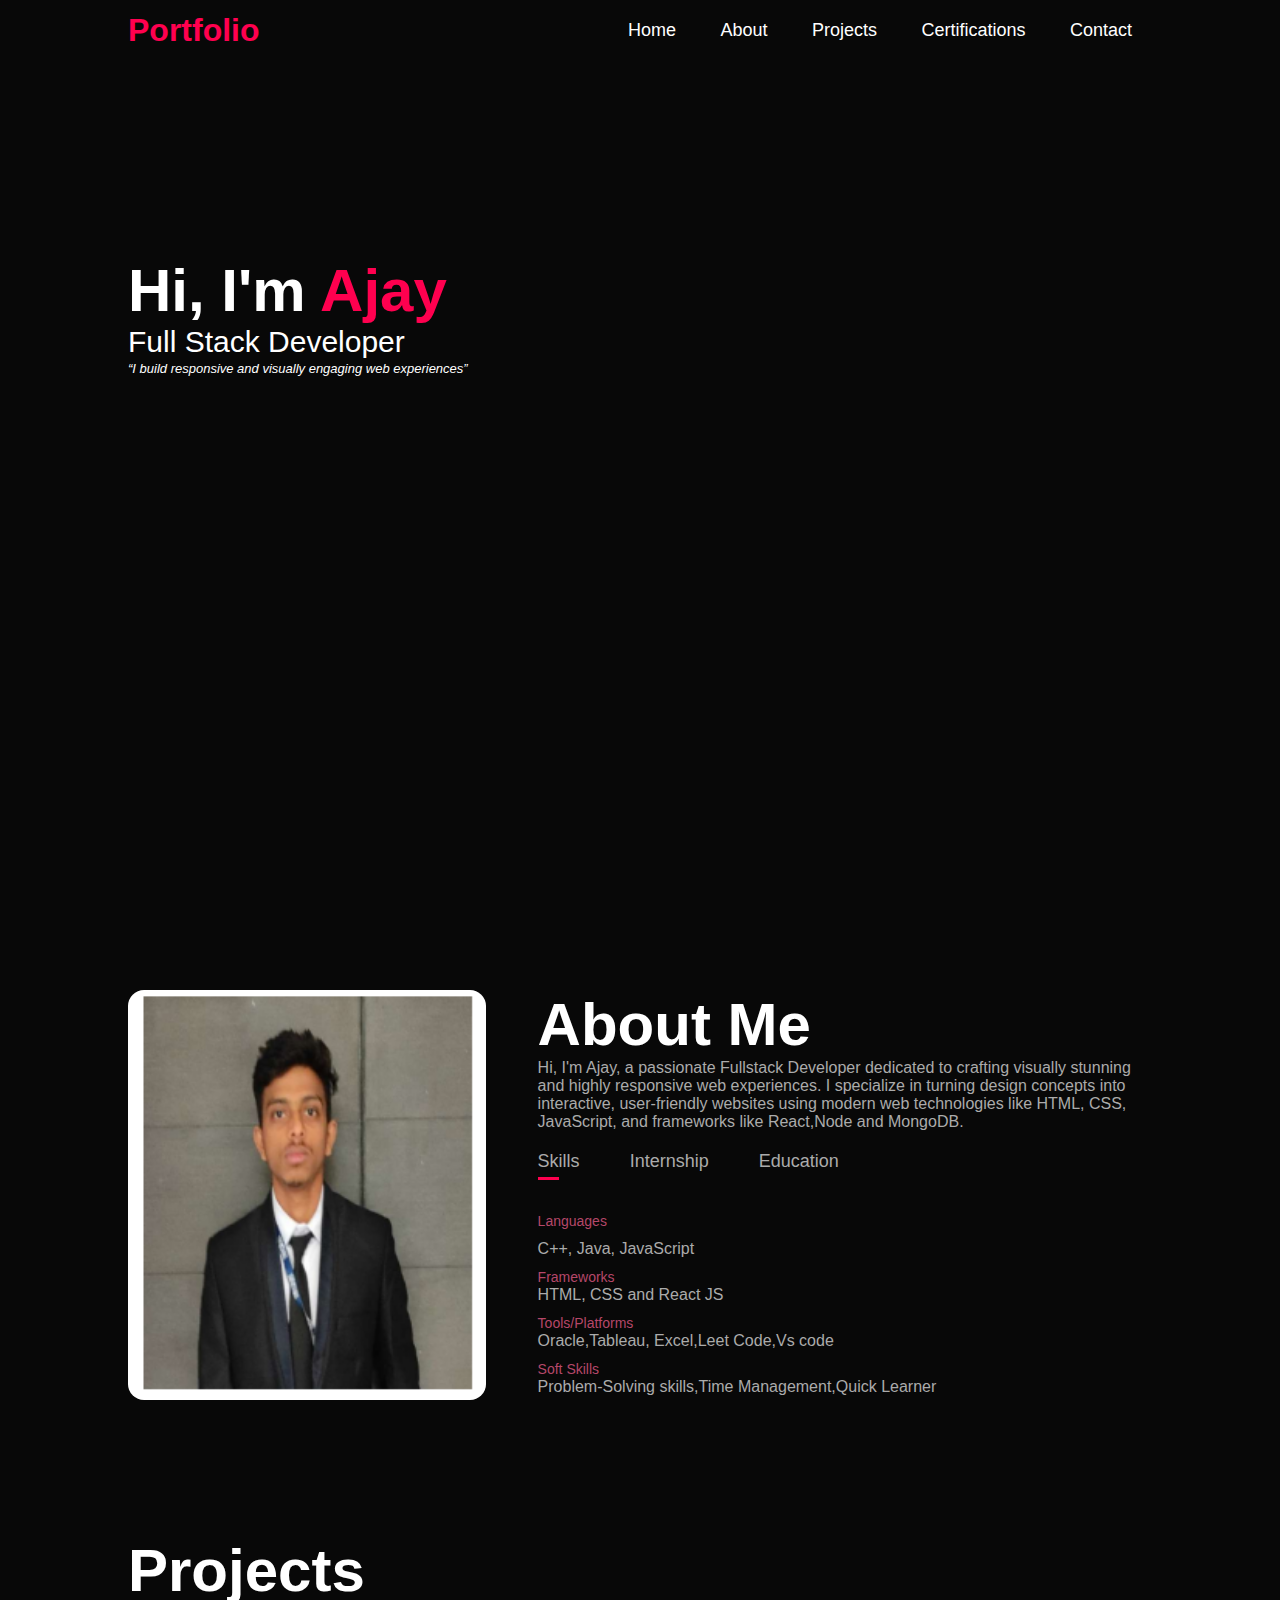
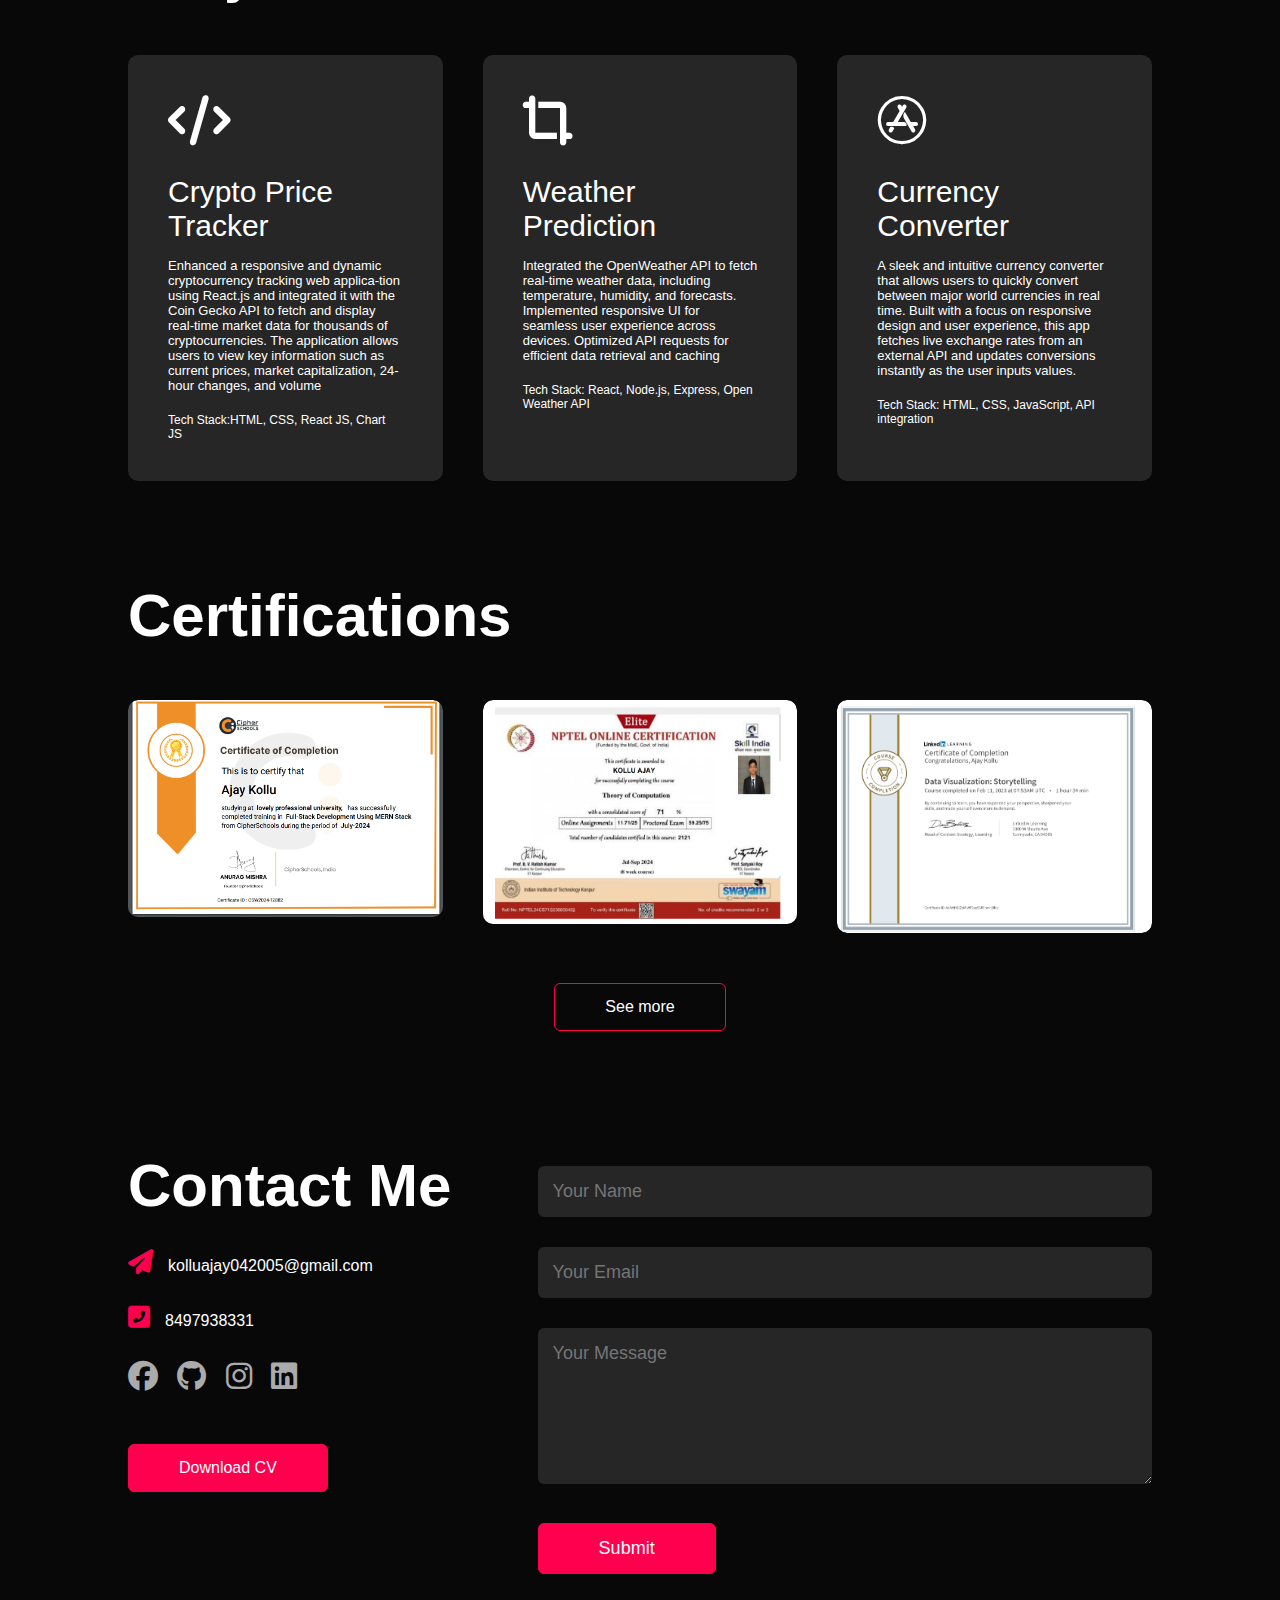
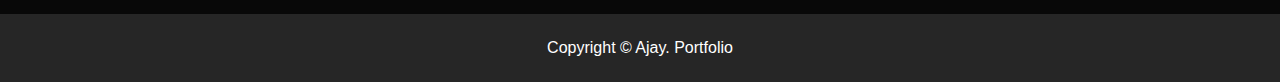
<file: index.html>
<!DOCTYPE html>
<html lang="en">
<head>
    <meta charset="UTF-8">
    <meta name="viewport" content="width=device-width, initial-scale=1.0">
    <title>Portfolio</title>
    <link rel="stylesheet" href="style.css">
    <link rel="stylesheet" href="https://cdnjs.cloudflare.com/ajax/libs/font-awesome/6.7.2/css/all.min.css" integrity="sha512-Evv84Mr4kqVGRNSgIGL/F/aIDqQb7xQ2vcrdIwxfjThSH8CSR7PBEakCr51Ck+w+/U6swU2Im1vVX0SVk9ABhg==" crossorigin="anonymous" referrerpolicy="no-referrer" />
</head>
<body>
    <div id="header">
        <div class="container">
            <nav>
                <h1>Portfolio</h1>
                <ul id="sidemenu">
                    <li><a href="#header">Home</a></li>
                    <li><a href="#about">About</a></li>        
                    <li><a href="#services">Projects</a></li>    
                    <li><a href="#portfolio">Certifications</a></li>   
                    <li><a href="#contact">Contact</a></li> 
                    <i class="fas fa-times" onclick="closemenu()"></i>
                </ul>
                <i class="fas fa-bars" onclick="openmenu()"></i>
            </nav>
            <div class="header-text">
                <h1>Hi, I'm <span>Ajay</span></h1>
                <p>Full Stack Developer</p>
            </div>
            <i style="font-size: small;"><q>I build responsive and visually engaging web experiences</q></i>
        </div>
    </div>
    <div id="about">
        <div class="container">
            <div class="row">
                <div class="about-col-1">
                    <img src="images/photo.png" alt="">
                </div>
                <div class="about-col-2">
                    <h1 class="sub-title">About Me</h1>
                    <p>Hi, I'm Ajay, a passionate Fullstack Developer dedicated to crafting visually stunning and highly 
                        responsive web experiences. I specialize in turning design concepts into interactive, user-friendly websites using modern web technologies 
                        like HTML, CSS, JavaScript, and frameworks like React,Node and MongoDB.
                    </p>
                     <div class="tab-titles">
                        <p class="tab-links active-link" onclick="opentab('skills')">Skills</p>
                        <p class="tab-links" onclick="opentab('experience')">Internship</p>
                        <p class="tab-links" onclick="opentab('education')">Education</p>
                     </div>
                     <div class="tab-contents active-tab" id="skills">
                        <ul>
                            <li><span>Languages</span><br>
                                <ul>
                                    <li>C++, Java, JavaScript</li>
                                </ul>
                            </li>
                            <li><span>Frameworks</span><br>HTML, CSS and React JS</li>
                            <li><span>Tools/Platforms</span><br>Oracle,Tableau, Excel,Leet Code,Vs code</li>
                            <li><span>Soft Skills</span><br>Problem-Solving skills,Time Management,Quick Learner</li>
                        </ul>
                     </div>
                     <div class="tab-contents" id="experience">
                        <ul>
                            <li><span>MERN stack</span><br>◦ Developed a strong understanding of frontend-backend integration, enabling seamless communication
                                between user interfaces and server-side applications.<br />
                                • Implemented backend connectivity to MongoDB, ensuring efficient data storage, retrieval, and management
                                for web applications."</li>
                            <li><span>Organization</span><br>Cipher Shools</li>
                            <li><span>Tech Stack Used: </span><br>React js, Node js, MongoDB, HTML, CSS</li>
                        </ul>
                     </div>
                     <div class="tab-contents" id="education">
                        <ul>
                            <li><span>2019-2020</span><br>Ark Bird School <br />Matriculation <b>Percentage:</b> 99%</li>
                            <li><span>2020-2022</span><br>Sri Krishna Junior College <br />Intermediate <b>Percentage:</b> 92%</li>
                            <li><span>Since 2022</span><br>Lovely Professional University<br/>Bachelor of Technology - Computer Science and Engineering <b>CGPA:</b> 7.32</li>
                        </ul>
                     </div>
                </div>
            </div>
        </div>
    </div>
    <!-- -----------------services-------------------------------- -->
    <div id="services">
        <div class="container">
            <h1 class="sub-title">Projects</h1>
            <div class="services-list">
                <div>
                    <i class="fas fa-code"></i>
                    <h2>Crypto Price Tracker</h2>
                    <p> 
                        Enhanced a responsive and dynamic cryptocurrency tracking web applica-tion using React.js and integrated
                        it with the Coin Gecko API to fetch and display real-time market data for thousands of cryptocurrencies.
                        The application allows users to view key information such as current prices, market capitalization, 24-hour
                        changes, and volume
                    </p>
                        <a href="#">Tech Stack:HTML, CSS, React JS, Chart JS </a>
                </div>
                <div>
                    <i class="fas fa-crop-alt"></i>
                    <h2>Weather Prediction</h2>
                    <p>Integrated the OpenWeather API to fetch real-time weather data, including temperature,
                        humidity, and forecasts. Implemented responsive UI for seamless user experience across devices. Optimized
                        API requests for efficient data retrieval and caching</p>
                        <a href="#">Tech Stack: React, Node.js, Express, Open Weather API</a>
                </div>
                <div>
                    <i class="fab fa-app-store"></i>
                    <h2>Currency Converter</h2>
                    <p>A sleek and intuitive currency converter that allows users to quickly convert between major world currencies in real time. Built with a focus on responsive design and user experience, this app fetches live exchange rates from an external API and updates conversions instantly as the user inputs values.
                       </p>
                        <a href="#"> Tech Stack: HTML, CSS, JavaScript, API integration</a>
                </div>
            </div>
        </div>
    </div>

<!-- ------------------------protfolio----------------------- -->
<div id="portfolio">
    <div class="container">
        <h1 class="sub-title">Certifications</h1>
        <div class="work-list">
            <div class="work">
                <img src="images/cipherschools.png">
                <div class="layer">
                    <h3>Fullstack development using MERN</h3>
                    <p>We learned about frontend and backend development using MERN<br/>
                        -Cipher Schools
                    </p>
                    <a href="#"><i class="fas fa-external-link-alt"></i></a>
                </div>
            </div>
            <div class="work">
                <img src="images/nptel.png">
                <div class="layer">
                    <h3>Cloud Computing</h3>
                    <p>We learned about fundamentals of cloud computing and security challenges with cloud management issues<br />
                        -NPTEL
                    </p>
                    <a href="#"><i class="fas fa-external-link-alt"></i></a>
                </div>
            </div>
            <div class="work">
                <img src="images/linkedin.png">
                <div class="layer">
                    <h3>Data Visualization</h3>
                    <p>We learned about data visualization using the Tableau and how data will be represented<br/>
                        -LinkedIn Learning
                    </p>
                    <a href="#"><i class="fas fa-external-link-alt"></i></a>
                </div>
            </div>
        </div>
        <a href="#" class="btn">See more</a>
    </div>
</div>

<!-- 
------------------------------contact---------------- -->
<div id="contact">
    <div class="container">
        <div class="row">
            <div class="contact-left">
                <h1 class="sub-title">Contact Me</h1>
                <p><i class="fas fa-paper-plane"></i>kolluajay042005@gmail.com</p>
                <p><i class="fas fa-phone-square-alt"></i>8497938331</p>
                <div class="social-icons">
                    <a href="#"><i class="fab fa-facebook"></i></a>
                    <a href="https://github.com/"><i class="fab fa-github"></i></a>
                    <a href="#"><i class="fab fa-instagram"></i></a>
                    <a href="https://www.linkedin.com/in/ajay-kollu-6b307a251/"><i class="fab fa-linkedin"></i></a>
                </div>
                <a href="images/my-cv.pdf" download class="btn btn2">Download CV</a>
            </div>
            <div class="contact-right">
                <form name="submit-to-google-sheet">
                    <input type="text" name="Name" placeholder="Your Name" required>
                    <input type="email" name="Email" placeholder="Your Email" required>
                    <textarea name="Message" rows="6" placeholder="Your Message"></textarea>
                    <button type="submit" class="btn btn2">Submit</button>
                </form>
                <span id="msg"></span>
            </div>
        </div>
    </div>
    <div class="copyright">
        <p>Copyright &copy; Ajay.  Portfolio</p>
    </div>
</div>


    <script>
        var tablinks = document.getElementsByClassName("tab-links");
        var tabcontents = document.getElementsByClassName("tab-contents");
        function opentab(tabname){
            for(tablink of tablinks){
                tablink.classList.remove("active-link");
            }
            for(tabcontent of tabcontents){
                tabcontent.classList.remove("active-tab");
            }
            event.currentTarget.classList.add("active-link");
            document.getElementById(tabname).classList.add("active-tab");
        }
    </script>
    <script>
        var sidemenu = document.getElementById("sidemenu");
        function openmenu(){
            sidemenu.style.right = "0";
        }
        function closemenu(){
            sidemenu.style.right = "-200px";
        }
    </script>
    <script>
        const scriptURL = 'https://script.google.com/macros/s/AKfycbz-g2imXyKnAyVSYQMPC4A59AtcrrRtKlaaDotUSf3HP37riCSbe0vNlh4dG_afnr6ZFA/exec'
        const form = document.forms['submit-to-google-sheet']
        const msg = document.getElementById("msg");

        form.addEventListener('submit', e => {
          e.preventDefault()
          fetch(scriptURL, { method: 'POST', body: new FormData(form)})
            .then(response => {
                msg.innerHTML  = "Message sent successfully";
                setTimeout(function(){
                    msg.innerHTML = "";
                },5000)
                form.reset();
            })
            .catch(error => console.error('Error!', error.message))
        })
      </script>
</body>
</html>
</file>
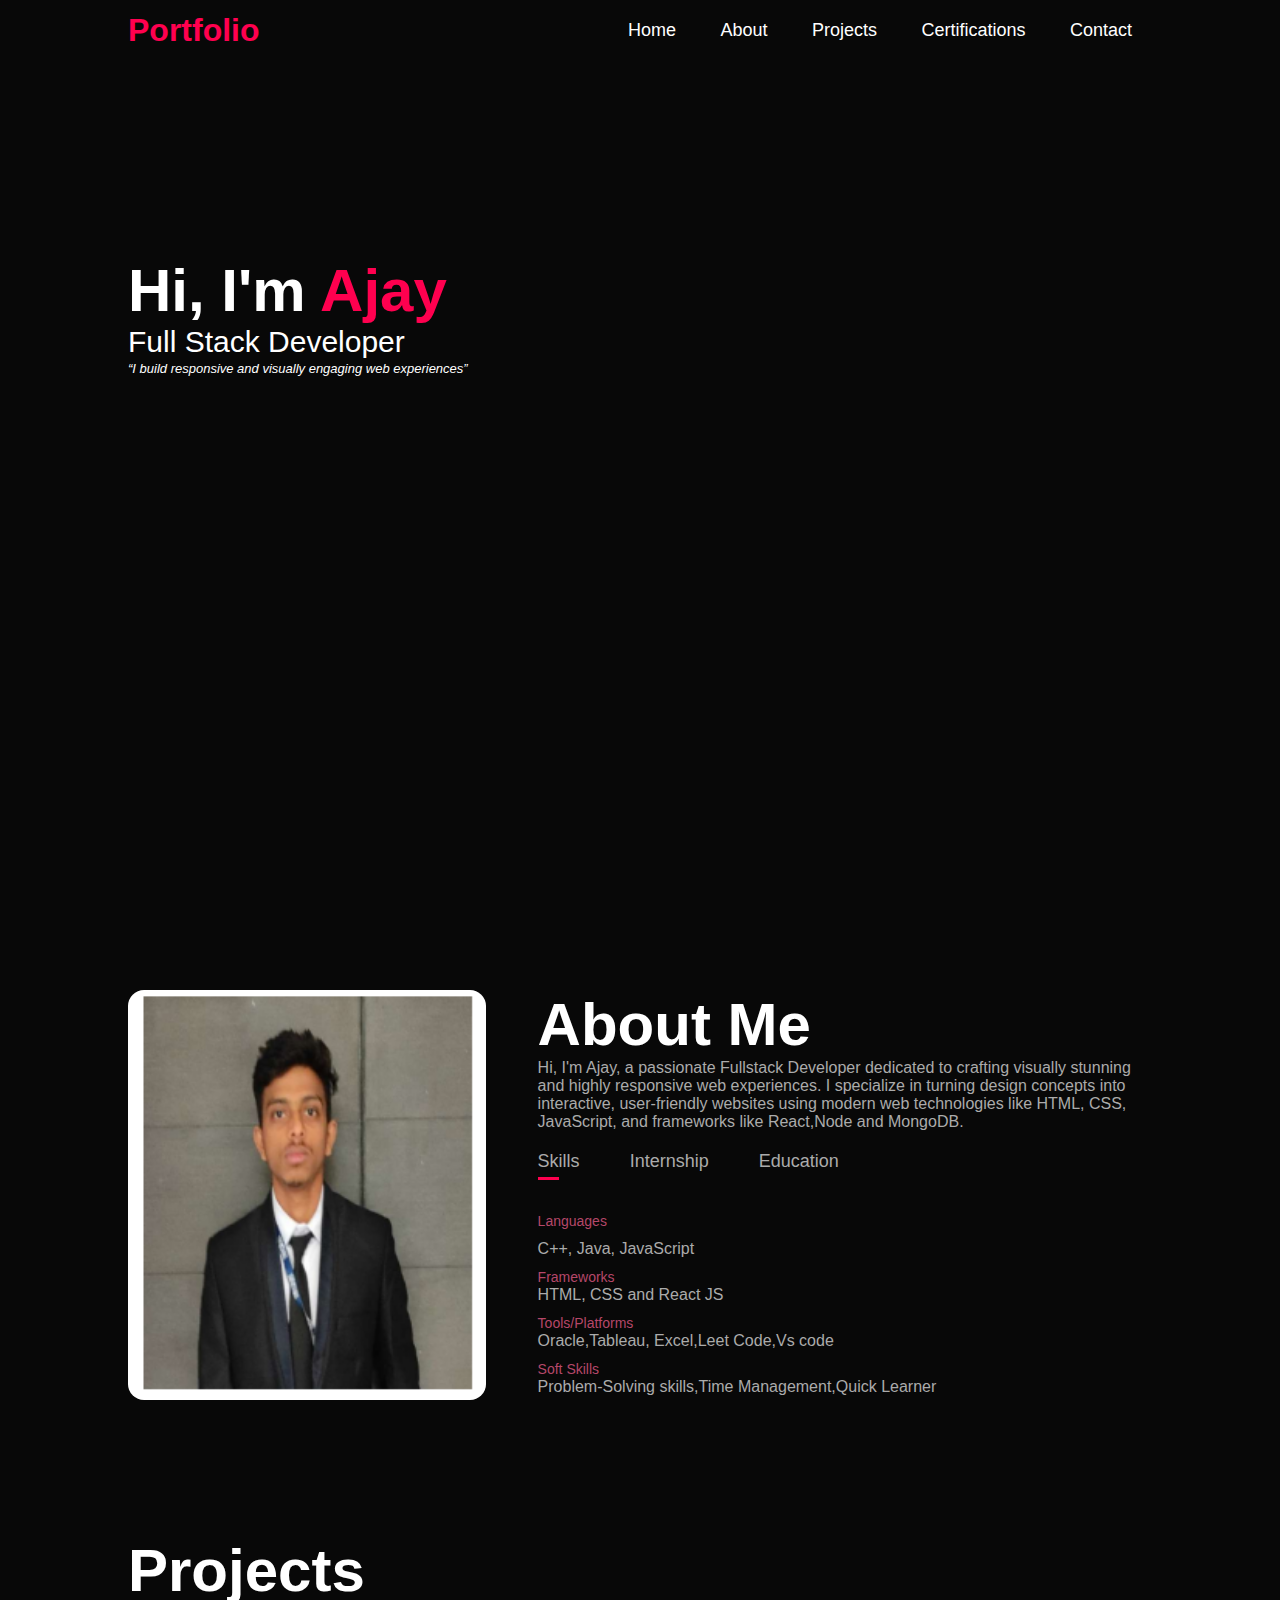
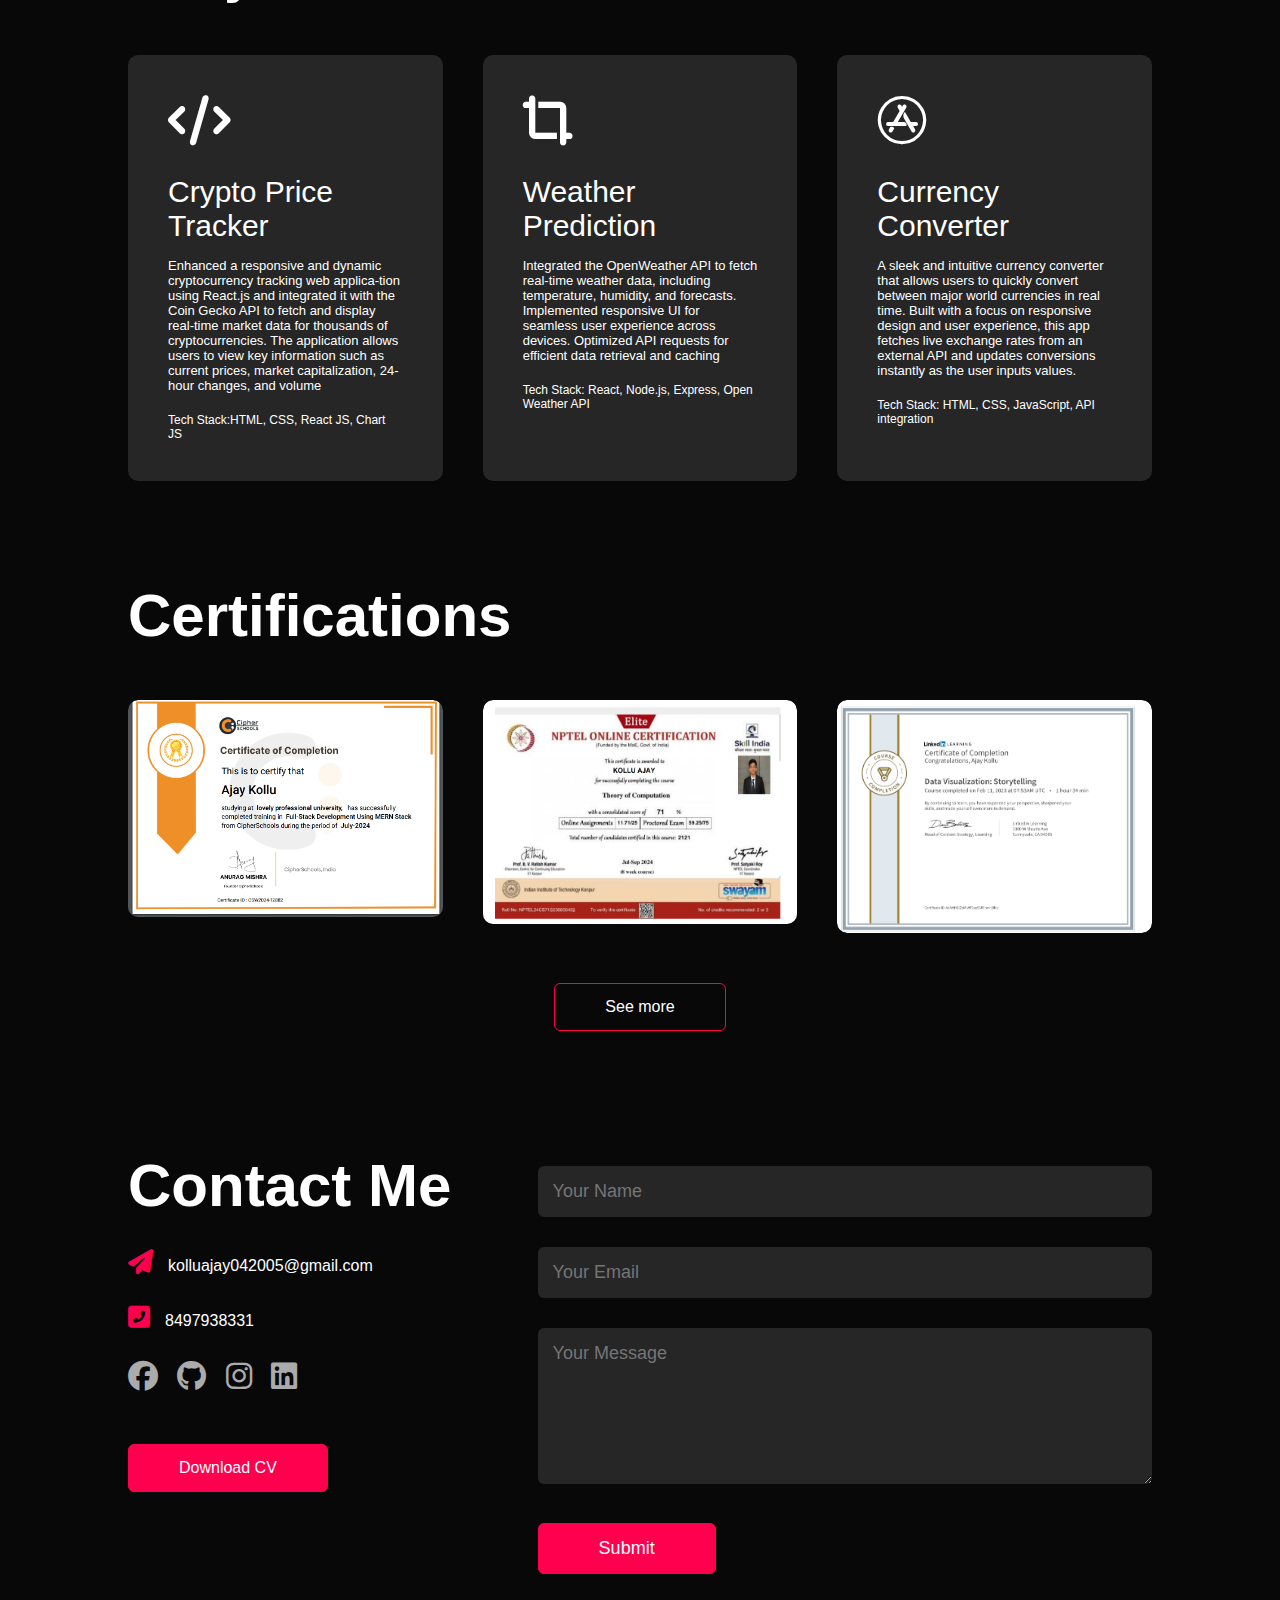
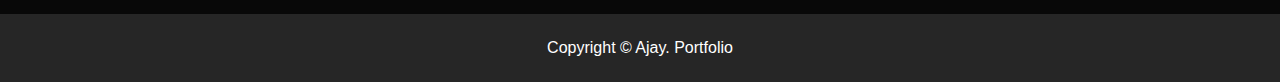
<file: portfolio.html>
<!DOCTYPE html>
<html lang="en">
<head>
    <meta charset="UTF-8">
    <meta name="viewport" content="width=device-width, initial-scale=1.0">
    <title>Portfolio</title>
    <link rel="stylesheet" href="portfolio.css">
    <link rel="stylesheet" href="https://cdnjs.cloudflare.com/ajax/libs/font-awesome/6.7.2/css/all.min.css" integrity="sha512-Evv84Mr4kqVGRNSgIGL/F/aIDqQb7xQ2vcrdIwxfjThSH8CSR7PBEakCr51Ck+w+/U6swU2Im1vVX0SVk9ABhg==" crossorigin="anonymous" referrerpolicy="no-referrer" />
</head>
<body>
    <div id="header">
        <div class="container">
            <nav>
                <h1>Portfolio</h1>
                <ul id="sidemenu">
                    <li><a href="#header">Home</a></li>
                    <li><a href="#about">About</a></li>        
                    <li><a href="#services">Projects</a></li>    
                    <li><a href="#portfolio">Certifications</a></li>   
                    <li><a href="#contact">Contact</a></li> 
                    <i class="fas fa-times" onclick="closemenu()"></i>
                </ul>
                <i class="fas fa-bars" onclick="openmenu()"></i>
            </nav>
            <div class="header-text">
                <h1>Hi, I'm <span>Ajay</span></h1>
                <p>Full Stack Developer</p>
            </div>
            <i style="font-size: small;"><q>I build responsive and visually engaging web experiences</q></i>
        </div>
    </div>
    <div id="about">
        <div class="container">
            <div class="row">
                <div class="about-col-1">
                    <img src="images/photo.png" alt="">
                </div>
                <div class="about-col-2">
                    <h1 class="sub-title">About Me</h1>
                    <p>Hi, I'm Ajay, a passionate Fullstack Developer dedicated to crafting visually stunning and highly 
                        responsive web experiences. I specialize in turning design concepts into interactive, user-friendly websites using modern web technologies 
                        like HTML, CSS, JavaScript, and frameworks like React,Node and MongoDB.
                    </p>
                     <div class="tab-titles">
                        <p class="tab-links active-link" onclick="opentab('skills')">Skills</p>
                        <p class="tab-links" onclick="opentab('experience')">Internship</p>
                        <p class="tab-links" onclick="opentab('education')">Education</p>
                     </div>
                     <div class="tab-contents active-tab" id="skills">
                        <ul>
                            <li><span>Languages</span><br>
                                <ul>
                                    <li>C++, Java, JavaScript</li>
                                </ul>
                            </li>
                            <li><span>Frameworks</span><br>HTML, CSS and React JS</li>
                            <li><span>Tools/Platforms</span><br>Oracle,Tableau, Excel,Leet Code,Vs code</li>
                            <li><span>Soft Skills</span><br>Problem-Solving skills,Time Management,Quick Learner</li>
                        </ul>
                     </div>
                     <div class="tab-contents" id="experience">
                        <ul>
                            <li><span>MERN stack</span><br>◦ Developed a strong understanding of frontend-backend integration, enabling seamless communication
                                between user interfaces and server-side applications.<br />
                                • Implemented backend connectivity to MongoDB, ensuring efficient data storage, retrieval, and management
                                for web applications."</li>
                            <li><span>Organization</span><br>Cipher Shools</li>
                            <li><span>Tech Stack Used: </span><br>React js, Node js, MongoDB, HTML, CSS</li>
                        </ul>
                     </div>
                     <div class="tab-contents" id="education">
                        <ul>
                            <li><span>2019-2020</span><br>Ark Bird School <br />Matriculation <b>Percentage:</b> 99%</li>
                            <li><span>2020-2022</span><br>Sri Krishna Junior College <br />Intermediate <b>Percentage:</b> 92%</li>
                            <li><span>Since 2022</span><br>Lovely Professional University<br/>Bachelor of Technology - Computer Science and Engineering <b>CGPA:</b> 7.32</li>
                        </ul>
                     </div>
                </div>
            </div>
        </div>
    </div>
    <!-- -----------------services-------------------------------- -->
    <div id="services">
        <div class="container">
            <h1 class="sub-title">Projects</h1>
            <div class="services-list">
                <div>
                    <i class="fas fa-code"></i>
                    <h2>Crypto Price Tracker</h2>
                    <p> 
                        Enhanced a responsive and dynamic cryptocurrency tracking web applica-tion using React.js and integrated
                        it with the Coin Gecko API to fetch and display real-time market data for thousands of cryptocurrencies.
                        The application allows users to view key information such as current prices, market capitalization, 24-hour
                        changes, and volume
                    </p>
                        <a href="#">Tech Stack:HTML, CSS, React JS, Chart JS </a>
                </div>
                <div>
                    <i class="fas fa-crop-alt"></i>
                    <h2>Weather Prediction</h2>
                    <p>Integrated the OpenWeather API to fetch real-time weather data, including temperature,
                        humidity, and forecasts. Implemented responsive UI for seamless user experience across devices. Optimized
                        API requests for efficient data retrieval and caching</p>
                        <a href="#">Tech Stack: React, Node.js, Express, Open Weather API</a>
                </div>
                <div>
                    <i class="fab fa-app-store"></i>
                    <h2>Currency Converter</h2>
                    <p>A sleek and intuitive currency converter that allows users to quickly convert between major world currencies in real time. Built with a focus on responsive design and user experience, this app fetches live exchange rates from an external API and updates conversions instantly as the user inputs values.
                       </p>
                        <a href="#"> Tech Stack: HTML, CSS, JavaScript, API integration</a>
                </div>
            </div>
        </div>
    </div>

<!-- ------------------------protfolio----------------------- -->
<div id="portfolio">
    <div class="container">
        <h1 class="sub-title">Certifications</h1>
        <div class="work-list">
            <div class="work">
                <img src="images/cipherschools.png">
                <div class="layer">
                    <h3>Fullstack development using MERN</h3>
                    <p>We learned about frontend and backend development using MERN<br/>
                        -Cipher Schools
                    </p>
                    <a href="#"><i class="fas fa-external-link-alt"></i></a>
                </div>
            </div>
            <div class="work">
                <img src="images/nptel.png">
                <div class="layer">
                    <h3>Cloud Computing</h3>
                    <p>We learned about fundamentals of cloud computing and security challenges with cloud management issues<br />
                        -NPTEL
                    </p>
                    <a href="#"><i class="fas fa-external-link-alt"></i></a>
                </div>
            </div>
            <div class="work">
                <img src="images/linkedin.png">
                <div class="layer">
                    <h3>Data Visualization</h3>
                    <p>We learned about data visualization using the Tableau and how data will be represented<br/>
                        -LinkedIn Learning
                    </p>
                    <a href="#"><i class="fas fa-external-link-alt"></i></a>
                </div>
            </div>
        </div>
        <a href="#" class="btn">See more</a>
    </div>
</div>

<!-- 
------------------------------contact---------------- -->
<div id="contact">
    <div class="container">
        <div class="row">
            <div class="contact-left">
                <h1 class="sub-title">Contact Me</h1>
                <p><i class="fas fa-paper-plane"></i>kolluajay042005@gmail.com</p>
                <p><i class="fas fa-phone-square-alt"></i>8497938331</p>
                <div class="social-icons">
                    <a href="#"><i class="fab fa-facebook"></i></a>
                    <a href="https://github.com/"><i class="fab fa-github"></i></a>
                    <a href="#"><i class="fab fa-instagram"></i></a>
                    <a href="https://www.linkedin.com/in/ajay-kollu-6b307a251/"><i class="fab fa-linkedin"></i></a>
                </div>
                <a href="images/my-cv.pdf" download class="btn btn2">Download CV</a>
            </div>
            <div class="contact-right">
                <form name="submit-to-google-sheet">
                    <input type="text" name="Name" placeholder="Your Name" required>
                    <input type="email" name="Email" placeholder="Your Email" required>
                    <textarea name="Message" rows="6" placeholder="Your Message"></textarea>
                    <button type="submit" class="btn btn2">Submit</button>
                </form>
                <span id="msg"></span>
            </div>
        </div>
    </div>
    <div class="copyright">
        <p>Copyright &copy; Ajay.  Portfolio</p>
    </div>
</div>







    <script>
        var tablinks = document.getElementsByClassName("tab-links");
        var tabcontents = document.getElementsByClassName("tab-contents");
        function opentab(tabname){
            for(tablink of tablinks){
                tablink.classList.remove("active-link");
            }
            for(tabcontent of tabcontents){
                tabcontent.classList.remove("active-tab");
            }
            event.currentTarget.classList.add("active-link");
            document.getElementById(tabname).classList.add("active-tab");
        }
    </script>
    <script>
        var sidemenu = document.getElementById("sidemenu");
        function openmenu(){
            sidemenu.style.right = "0";
        }
        function closemenu(){
            sidemenu.style.right = "-200px";
        }
    </script>
    <script>
        const scriptURL = 'https://script.google.com/macros/s/AKfycbz-g2imXyKnAyVSYQMPC4A59AtcrrRtKlaaDotUSf3HP37riCSbe0vNlh4dG_afnr6ZFA/exec'
        const form = document.forms['submit-to-google-sheet']
        const msg = document.getElementById("msg");

        form.addEventListener('submit', e => {
          e.preventDefault()
          fetch(scriptURL, { method: 'POST', body: new FormData(form)})
            .then(response => {
                msg.innerHTML  = "Message sent successfully";
                setTimeout(function(){
                    msg.innerHTML = "";
                },5000)
                form.reset();
            })
            .catch(error => console.error('Error!', error.message))
        })
      </script>
</body>
</html>
</file>
<file: style.css>
*{
    margin: 0;
    padding: 0;
    box-sizing: border-box;
    font-family: Arial, Helvetica, sans-serif;
}
html{
   scroll-behavior: smooth;
}
body{
    background: #080808;
    color: #fff;
}
#header{
   width: 100%;
   height: 100vh;
   /* background-image: url(images/background.png); */
   background-size: cover;
   background-position: center;
}
.container{
   padding: 10px 10%;
}
nav h1{
   color: #ff004f;
}
nav{
   display: flex;
   align-items: center;
   justify-content: space-between;
   flex-wrap: wrap;
}
.logo{
    width: 140px;
}
nav ul li{
    display: inline-block;
    list-style: none;
    margin: 10px 20px;
}
nav ul li a{
    color: #fff;
    text-decoration: none;
    font-size: 18px;
    position: relative;
}
nav ul li a::after{
    content: '';
    width: 0;
    height: 3px;
    background: #ff004f;
    position: absolute;
    left: 0;
    bottom: -6px;
    transition: 0.5s;
}
 nav ul li a:hover::after{
   width: 100%;

 }

 .header-text{
    margin-top: 20%;
    font-size: 30px;
 }
 .header-text h1{
    font-size: 60px;
    margin-top: 20px;
 }
 .header-text h1 span{
    color: #ff004f;
 }

 /* -------------about----------------------- */

 #about{
    padding: 80px 0;
    color: #ababab;
 }
 .row{
    display: flex;
    justify-content: space-between;
    flex-wrap: wrap;
 }
 .about-col-1{
    flex-basis: 35%;

 }
 .about-col-1 img{
    width: 100%;
    border-radius: 16px;
 }
 .about-col-2{
    flex-basis: 60%;

 }
 .sub-title{
    font-size: 60px;
    font-weight: 600;
    color: white;
 }
 .tab-titles{
    display: flex;
    margin: 20px 0 40px;
 }
 .tab-links{
    margin-right: 50px;
    font-size: 18px;
    font-weight: 500;
    cursor: pointer;
    position: relative;
 }
 .tab-links::after{
    content: '';
    width: 0%;
    height: 3px;
    background: #ff004f;
    position: absolute;
    left: 0;
    bottom: -8px;
    transition: 0.5s;
 }
 .tab-links.active-link::after{
    width: 50%;
 }
 .tab-contents ul li{
    list-style: none;
    margin: 10px 0;
 }
 .tab-contents ul li span{
    color: #b54769;
    font-size: 14px;
 }
 .tab-contents{
    display: none;
 }
 .tab-contents.active-tab{
    display: block;
 }


/* 
 -------------------services------------------ */
 #services{
    padding: 30px 0;
 }
 .services-list{
    display: grid;
    grid-template-columns: repeat(auto-fit,minmax(250px,1fr));
    grid-gap: 40px;
    margin-top: 50px;

 }
 .services-list div{
    background: #262626;
    padding: 40px;
    font-size: 13px;
    font-weight: 300;
    border-radius: 10px;
    transition: background 0.5s, transform 0.5s;
 }
 .services-list div i{
    font-size: 50px;
    margin-bottom: 30px;
 }
 .services-list div h2{
    font-size: 30px;
    font-weight: 500;
    margin-bottom: 15px;
 }
 .services-list div a {
    text-decoration: none;
    color: white;
    font-size: 12px;
    margin-top: 20px;
    display: inline-block;
 }
 .services-list div:hover{
    background-color: #ff004f;
    transform: translateY(-20px);
 }


 /* -----------------portfolio----------------- */
 #portfolio{
   padding: 50px 0;
 }
 .work-list{
   display: grid;
    grid-template-columns: repeat(auto-fit,minmax(250px,1fr));
    grid-gap: 40px;
    margin-top: 50px;
 }
 .work{
   border-radius: 10px;
   position: relative;
   overflow: hidden; 
 }
 .work img{
   width: 100%;
   border-radius: 10px;
   display: block;
   transition: transform 0.5s;
 }
 .layer{
   width: 100%;
   height: 0;
   background: linear-gradient(rgba(0,0,0,0.6), #ff004f);
   border-radius: 10px;
   position: absolute;
   left: 0;
   bottom: 0;
   overflow: hidden;
   display: flex;
   flex-direction: column;
   justify-content: center;
   align-items: center;
   padding: 0 40px;
   text-align: center; 
   font-size: 14px;
   transition: height 0.5s;
 }
 .layer h3{
   font-weight: 500;
   margin-bottom: 20px;
 }
 .layer a{
   margin-top: 20px;
   color: #ff004f;
   text-decoration: none;
   font-size: 18px;
   line-height: 60px;
   background-color: #fff;
   width: 60px;
   height: 60px;
   border-radius: 50%;
   text-align: center;
 }
 .work:hover img{
   transform: scale(1.1);
 }
 .work:hover .layer{
   height: 100%;
 }
 .btn{
   display: block;
   margin: 50px auto;
   width: fit-content;
   border: 1px solid #ff004f;
   padding: 14px 50px;
   border-radius: 6px;
   text-decoration: none;
   color: white;
   transition: background 0.5s;
 }
 .btn:hover{
   background: #ff004f;
 }

 /* ----------------contact------------ */
 .contact-left{
   flex-basis: 35%;
 }
 .contact-right{
   flex-basis: 60%;
 }
 .contact-left p{
   margin-top: 30px;
 }
 .contact-left p i{
   color: #ff004f;
   margin-right: 15px;
   font-size: 25px;
 }
 .social-icons{
   margin-top: 30px;

 }
 .social-icons a{
   text-decoration: none;
   font-size: 30px;
   margin-right: 15px;
   color: #ababab;
   display: inline-block;
   transition: transform 0.5s;
 }
 .social-icons a:hover{
   color: #ff004f;
   transform: translateY(-5px);
 }
.btn2{
   display: inline-block;
   background: #ff004f;
 }
 .contact-right form{
   width: 100%;

 }
 form input, form textarea{
   width: 100%;
   border: 0;
   outline: none;
   background: #262626;
   padding: 15px;
   margin: 15px 0;
   color: #fff;
   border-radius: 6px;
   font-size: 18px;
 }
 form .btn2{
   padding: 14px 60px;
   margin-top: 20px;
   cursor: pointer;
   font-size: 18px;
 }
 .copyright{
   width: 100%;
   text-align: center;
   padding: 25px 0;
   background: #262626;
   font-weight: 300;
   margin-top: 20px;
 }
 .copyright i{
   color: #ff004f;
 }
 
 /* -----------------css for small screen----------------- */
 nav .fas{
   display: none;
 }
 @media only screen and (max-width: 600px) {
   #header{
      background-image: url(images/phone-background.png);
   }
   .header-text{
      margin-top: 100%;
      font-size: 16px;
   }
   .header-text h1{
      font-size: 30px;
   }
   nav .fas{
      display: block;
      font-size: 25px;
   }
   nav ul {
      background: #ff004f;
      position: fixed;
      top: 0;
      right: -200px;
      width: 200px;
      height: 100vh;
      padding-top: 50px;
      z-index: 2;
      transition: right 0.5s;
   }
   nav ul li{
      display: block;
      margin: 25px;
   }
   nav ul .fas{
      position: absolute;
      top: 25px;
      left: 25px;

   }
   .sub-title{
      font-size: 40px;
   }
   .about-col-1, .about-col-2{
      flex-basis: 100%;
   }
   .about-col-1{
      margin-bottom: 30px;
   }
   .about-col-2{
      font-size: 14px;
   }
   .tab-links{
      font-size: 16px;
      margin-right: 20px;
   }
   .contact-left, .contact-right{
      flex-basis: 100%;
   }
   .copyright{
      font-size:14px;

   }
 }

 #msg{
   color: #61b752;
   margin-top: -40px;
   display: block;
 }
</file>
<file: portfolio.css>
*{
    margin: 0;
    padding: 0;
    box-sizing: border-box;
    font-family: Arial, Helvetica, sans-serif;
}
html{
   scroll-behavior: smooth;
}
body{
    background: #080808;
    color: #fff;
}
#header{
   width: 100%;
   height: 100vh;
   /* background-image: url(images/background.png); */
   background-size: cover;
   background-position: center;
}
.container{
   padding: 10px 10%;
}
nav h1{
   color: #ff004f;
}
nav{
   display: flex;
   align-items: center;
   justify-content: space-between;
   flex-wrap: wrap;
}
.logo{
    width: 140px;
}
nav ul li{
    display: inline-block;
    list-style: none;
    margin: 10px 20px;
}
nav ul li a{
    color: #fff;
    text-decoration: none;
    font-size: 18px;
    position: relative;
}
nav ul li a::after{
    content: '';
    width: 0;
    height: 3px;
    background: #ff004f;
    position: absolute;
    left: 0;
    bottom: -6px;
    transition: 0.5s;
}
 nav ul li a:hover::after{
   width: 100%;

 }

 .header-text{
    margin-top: 20%;
    font-size: 30px;
 }
 .header-text h1{
    font-size: 60px;
    margin-top: 20px;
 }
 .header-text h1 span{
    color: #ff004f;
 }

 /* -------------about----------------------- */

 #about{
    padding: 80px 0;
    color: #ababab;
 }
 .row{
    display: flex;
    justify-content: space-between;
    flex-wrap: wrap;
 }
 .about-col-1{
    flex-basis: 35%;

 }
 .about-col-1 img{
    width: 100%;
    border-radius: 16px;
 }
 .about-col-2{
    flex-basis: 60%;

 }
 .sub-title{
    font-size: 60px;
    font-weight: 600;
    color: white;
 }
 .tab-titles{
    display: flex;
    margin: 20px 0 40px;
 }
 .tab-links{
    margin-right: 50px;
    font-size: 18px;
    font-weight: 500;
    cursor: pointer;
    position: relative;
 }
 .tab-links::after{
    content: '';
    width: 0%;
    height: 3px;
    background: #ff004f;
    position: absolute;
    left: 0;
    bottom: -8px;
    transition: 0.5s;
 }
 .tab-links.active-link::after{
    width: 50%;
 }
 .tab-contents ul li{
    list-style: none;
    margin: 10px 0;
 }
 .tab-contents ul li span{
    color: #b54769;
    font-size: 14px;
 }
 .tab-contents{
    display: none;
 }
 .tab-contents.active-tab{
    display: block;
 }


/* 
 -------------------services------------------ */
 #services{
    padding: 30px 0;
 }
 .services-list{
    display: grid;
    grid-template-columns: repeat(auto-fit,minmax(250px,1fr));
    grid-gap: 40px;
    margin-top: 50px;

 }
 .services-list div{
    background: #262626;
    padding: 40px;
    font-size: 13px;
    font-weight: 300;
    border-radius: 10px;
    transition: background 0.5s, transform 0.5s;
 }
 .services-list div i{
    font-size: 50px;
    margin-bottom: 30px;
 }
 .services-list div h2{
    font-size: 30px;
    font-weight: 500;
    margin-bottom: 15px;
 }
 .services-list div a {
    text-decoration: none;
    color: white;
    font-size: 12px;
    margin-top: 20px;
    display: inline-block;
 }
 .services-list div:hover{
    background-color: #ff004f;
    transform: translateY(-20px);
 }


 /* -----------------portfolio----------------- */
 #portfolio{
   padding: 50px 0;
 }
 .work-list{
   display: grid;
    grid-template-columns: repeat(auto-fit,minmax(250px,1fr));
    grid-gap: 40px;
    margin-top: 50px;
 }
 .work{
   border-radius: 10px;
   position: relative;
   overflow: hidden; 
 }
 .work img{
   width: 100%;
   border-radius: 10px;
   display: block;
   transition: transform 0.5s;
 }
 .layer{
   width: 100%;
   height: 0;
   background: linear-gradient(rgba(0,0,0,0.6), #ff004f);
   border-radius: 10px;
   position: absolute;
   left: 0;
   bottom: 0;
   overflow: hidden;
   display: flex;
   flex-direction: column;
   justify-content: center;
   align-items: center;
   padding: 0 40px;
   text-align: center; 
   font-size: 14px;
   transition: height 0.5s;
 }
 .layer h3{
   font-weight: 500;
   margin-bottom: 20px;
 }
 .layer a{
   margin-top: 20px;
   color: #ff004f;
   text-decoration: none;
   font-size: 18px;
   line-height: 60px;
   background-color: #fff;
   width: 60px;
   height: 60px;
   border-radius: 50%;
   text-align: center;
 }
 .work:hover img{
   transform: scale(1.1);
 }
 .work:hover .layer{
   height: 100%;
 }
 .btn{
   display: block;
   margin: 50px auto;
   width: fit-content;
   border: 1px solid #ff004f;
   padding: 14px 50px;
   border-radius: 6px;
   text-decoration: none;
   color: white;
   transition: background 0.5s;
 }
 .btn:hover{
   background: #ff004f;
 }

 /* ----------------contact------------ */
 .contact-left{
   flex-basis: 35%;
 }
 .contact-right{
   flex-basis: 60%;
 }
 .contact-left p{
   margin-top: 30px;
 }
 .contact-left p i{
   color: #ff004f;
   margin-right: 15px;
   font-size: 25px;
 }
 .social-icons{
   margin-top: 30px;

 }
 .social-icons a{
   text-decoration: none;
   font-size: 30px;
   margin-right: 15px;
   color: #ababab;
   display: inline-block;
   transition: transform 0.5s;
 }
 .social-icons a:hover{
   color: #ff004f;
   transform: translateY(-5px);
 }
.btn2{
   display: inline-block;
   background: #ff004f;
 }
 .contact-right form{
   width: 100%;

 }
 form input, form textarea{
   width: 100%;
   border: 0;
   outline: none;
   background: #262626;
   padding: 15px;
   margin: 15px 0;
   color: #fff;
   border-radius: 6px;
   font-size: 18px;
 }
 form .btn2{
   padding: 14px 60px;
   margin-top: 20px;
   cursor: pointer;
   font-size: 18px;
 }
 .copyright{
   width: 100%;
   text-align: center;
   padding: 25px 0;
   background: #262626;
   font-weight: 300;
   margin-top: 20px;
 }
 .copyright i{
   color: #ff004f;
 }
 
 /* -----------------css for small screen----------------- */
 nav .fas{
   display: none;
 }
 @media only screen and (max-width: 600px) {
   #header{
      background-image: url(images/phone-background.png);
   }
   .header-text{
      margin-top: 100%;
      font-size: 16px;
   }
   .header-text h1{
      font-size: 30px;
   }
   nav .fas{
      display: block;
      font-size: 25px;
   }
   nav ul {
      background: #ff004f;
      position: fixed;
      top: 0;
      right: -200px;
      width: 200px;
      height: 100vh;
      padding-top: 50px;
      z-index: 2;
      transition: right 0.5s;
   }
   nav ul li{
      display: block;
      margin: 25px;
   }
   nav ul .fas{
      position: absolute;
      top: 25px;
      left: 25px;

   }
   .sub-title{
      font-size: 40px;
   }
   .about-col-1, .about-col-2{
      flex-basis: 100%;
   }
   .about-col-1{
      margin-bottom: 30px;
   }
   .about-col-2{
      font-size: 14px;
   }
   .tab-links{
      font-size: 16px;
      margin-right: 20px;
   }
   .contact-left, .contact-right{
      flex-basis: 100%;
   }
   .copyright{
      font-size:14px;

   }
 }

 #msg{
   color: #61b752;
   margin-top: -40px;
   display: block;
 }
</file>
